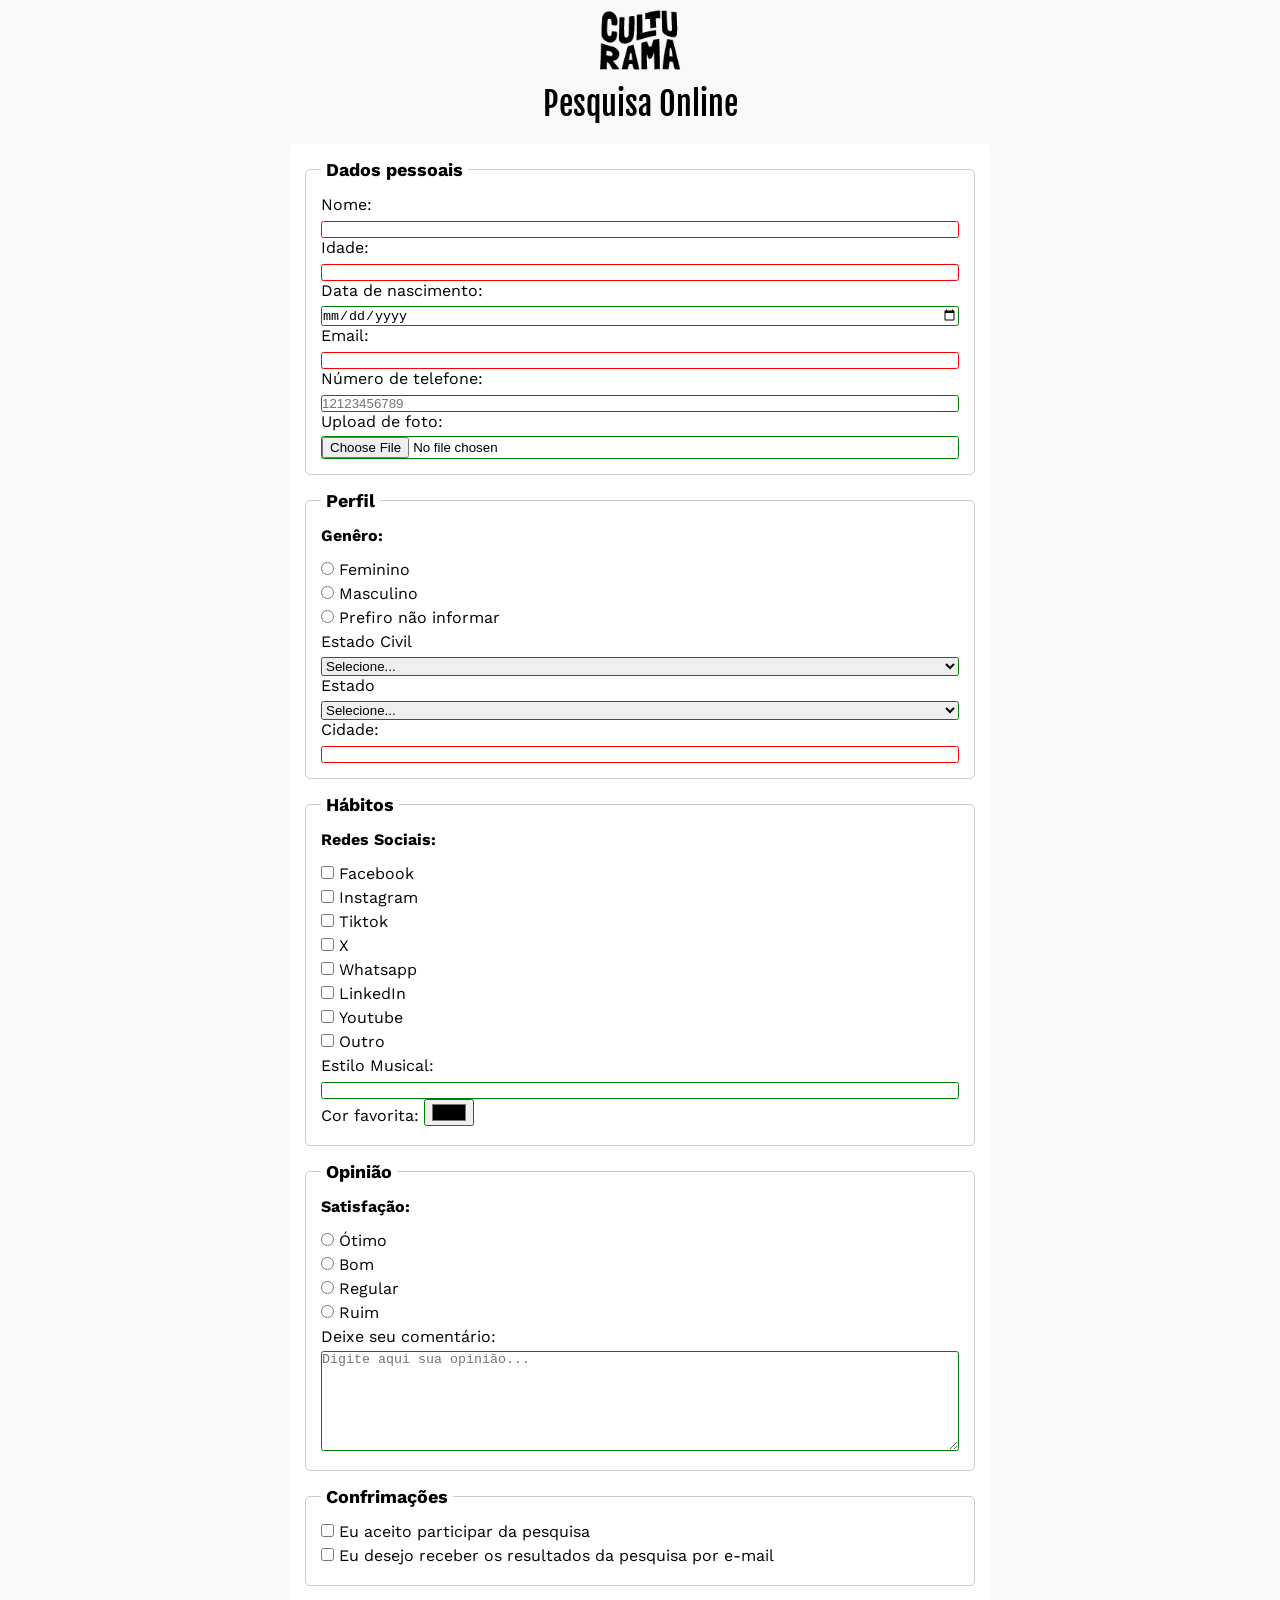
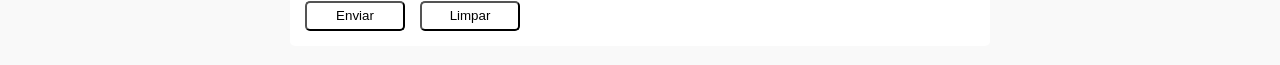
<file: index.html>
<!DOCTYPE html>
<html lang="pt-br">
<head>
    <meta charset="UTF-8">
    <meta name="viewport" content="width=device-width, initial-scale=1.0">
    <link rel="icon" href="img/culturama-favico.png" type="image/png">
    <link rel="stylesheet" href="css/style.css">
    <link rel="preconnect" href="https://fonts.googleapis.com">
    <link rel="preconnect" href="https://fonts.gstatic.com" crossorigin>
    <link href="https://fonts.googleapis.com/css2?family=Fjalla+One&family=Work+Sans&display=swap" rel="stylesheet">

    <title>Pesquisa Culturama</title>
</head>
<body>
    <main>
        <header>
            <img src="img/logo-culturama.png" alt="Logo Culturama">
            <h1>Pesquisa Online</h1>
        </header>
        <section>
            <form action="sucesso.html" method="get">
                <fieldset>
                    <legend>Dados pessoais</legend>
                    <label for="user">Nome:</label>
                    <input id="user" type="text" name="userName" required>
                    <br>

                    <label for="userAge">Idade:</label>
                    <input type="number" name="userAge" required min="12" max="100">
                    <br>

                    <label for="userBirthDate">Data de nascimento:</label>
                    <input type="date" name="userBirthDate">
                    <br>

                    <label for="userEmail">Email:</label>
                    <input type="email" name="userEmail" required >
                    <br>

                    <label for="userPhoneNumber">Número de telefone:</label>
                    <input type="tel" name="userPhoneNumber" pattern="[0-9]{11}" placeholder="12123456789">
                    <br>

                    <label for="userImage">Upload de foto:</label>
                    <br>
                    <input type="file" accept = "image/*" name="userImage">
                    <br>

                </fieldset>
                <fieldset>
                    <legend>Perfil</legend>
                    <p>Genêro: </p>
                    <input type="radio" name="userGender" value="feminino" id="feminino">
                    <label for="feminino">Feminino</label>
                    <br>
                    <input type="radio" name="userGender" value="masculino" id="masculino">
                    <label for="masculino">Masculino</label>
                    <br>
                    <input type="radio" name="userGender" value="naoinformado" id="naoinformado">
                    <label for="naoinformado">Prefiro não informar</label>
                    <br>
                    <label for="maritalStatus">Estado Civil</label>
                    <select name="maritalStatus">
                        <option value="naoinformado" selected hidden>Selecione...</option>
                        <option value="casado">Casado(a)</option>
                        <option value="solteiro">Solteiro(a)</option>
                        <option value="divorciado">Divorciado(a)</option>
                        <option value="uniaoestavel">União Estável</option>
                        <option value="viuvo">Viuvo(a)</option>
                    </select>
                    <br>
                    <label for="userState"> Estado </label>
                    <select name="userState" required>
                        <option value="naoinformado" selected hidden>Selecione...</option>
                        <option value="acre">Acre</option>
                        <option value="alagoas">Alagoas</option>
                        <option value="amapa">Amapá</option>
                        <option value="amazonas">Amazonas</option>
                        <option value="bahia">Bahia</option>
                        <option value="ceara">Ceará</option>
                        <option value="distritoFederal">Distrito Federal</option>
                        <option value="espiritoSanto">Espirito Santo</option>
                        <option value="goias">Goiás</option>
                        <option value="maranhao">Maranhão</option>
                        <option value="matoGrossoDoSul">Mato Grosso do Sul</option>
                        <option value="matoGrosso">Mato Grosso</option>
                        <option value="minasGerais">Minas Gerais</option>
                        <option value="para">Pará</option>
                        <option value="paraiba">Paraíba</option>
                        <option value="parana">Paraná</option>
                        <option value="pernambuco">Pernambuco</option>
                        <option value="piaui">Piauí</option>
                        <option value="riodeJaneiro">Rio de Janeiro</option>
                        <option value="rioGrandeDoNorte">Rio Grande do Norte</option>
                        <option value="rioGrandeDoSul">Rio Grande do Sul</option>
                        <option value="rondonia">Rondônia</option>
                        <option value="roraima">Roraima</option>
                        <option value="santaCatarina">Santa Catarina</option>
                        <option value="saoPaulo">São Paulo</option>
                        <option value="sergipe">Sergipe</option>
                        <option value="tocantins">Tocantins</option>
                    </select>
                    <br>
                    <label for="userCity">Cidade:</label>
                    <input type="text" name="userCity" required>
                    <br>
                </fieldset>
                <fieldset>
                    <legend>Hábitos</legend>
                    <p>Redes Sociais:</p>
                    <input type="checkbox" name="social" value="facebook" id="facebook">
                    <label for="facebook">Facebook</label>
                    <br>

                    <input type="checkbox" name="social" value="instagram" id="instagram">
                    <label for="instagram">Instagram</label>
                    <br>

                    <input type="checkbox" name="social" value="tiktok" id="tiktok">
                    <label for="tiktok">Tiktok</label>
                    <br>

                    <input type="checkbox" name="social" value="x" id="x">
                    <label for="x">X</label>
                    <br>

                    <input type="checkbox" name="social" value="whatsapp" id="whatsapp">
                    <label for="whatsapp">Whatsapp</label>
                    <br>
                    <input type="checkbox" name="social" value="linkedin" id="linkedin">
                    <label for="linkedin">LinkedIn</label>
                    <br>

                    <input type="checkbox" name="social" value="youtube" id="youtube">
                    <label for="youtube">Youtube</label>
                    <br>

                    <input type="checkbox" name="social" value="outro" id="outro">
                    <label for="outro">Outro</label>
                    <br>

                    <label for="musicalstyle">Estilo Musical:</label>
                    <input id ="musicalstyle" name ="userMusicalStyle" type="text" list="styleType">
                    <datalist id="styleType">
                        <option value="Rock">
                        <option value="Pop">
                        <option value="Sertanejo">
                        <option value="Hardstyle">
                    </datalist>
                    <br>

                    <label for="favoritecolor">Cor favorita: </label>
                    <input id="favoritecolor" name="userFavoriteColor" type="color">
                    <br>
                </fieldset>
                <fieldset>
                    <legend>Opinião</legend>
                    <p>Satisfação:</p>
                    <input type="radio" name="userSatifaction" value="otimo" id="otimo">
                    <label for="otimo">Ótimo</label>
                    <br>
                    <input type="radio" name="userSatifaction" value="bom" id="bom">
                    <label for="bom">Bom</label>
                    <br>
                    <input type="radio" name="userSatifaction" value="regular" id="regular">
                    <label for="regular">Regular</label>
                    <br>
                    <input type="radio" name="userSatifaction" value="ruim" id="ruim">
                    <label for="ruim">Ruim</label>
                    <br>

                    <label for ="userComment">Deixe seu comentário:</label>
                    <br>
                    <textarea name="userComment" id="userComment" placeholder="Digite aqui sua opinião..."></textarea>
                </fieldset>
                <fieldset>
                    <legend>Confrimações</legend>
                    <input type="checkbox" id="userLgpd" name="userLgpd" value="accepted" required>
                    <label for="userLgpd">Eu aceito participar da pesquisa</label>
                    <br>
                    <input type="checkbox" id="userResult" name="userResult" value="accepted">
                    <label for="userResult">Eu desejo receber os resultados da pesquisa por e-mail</label>
                </fieldset>
                <button type="submit">Enviar</button>
                <button type="reset">Limpar</button>
            </form>
        </section>
    </main>
</body>
</html>
</file>
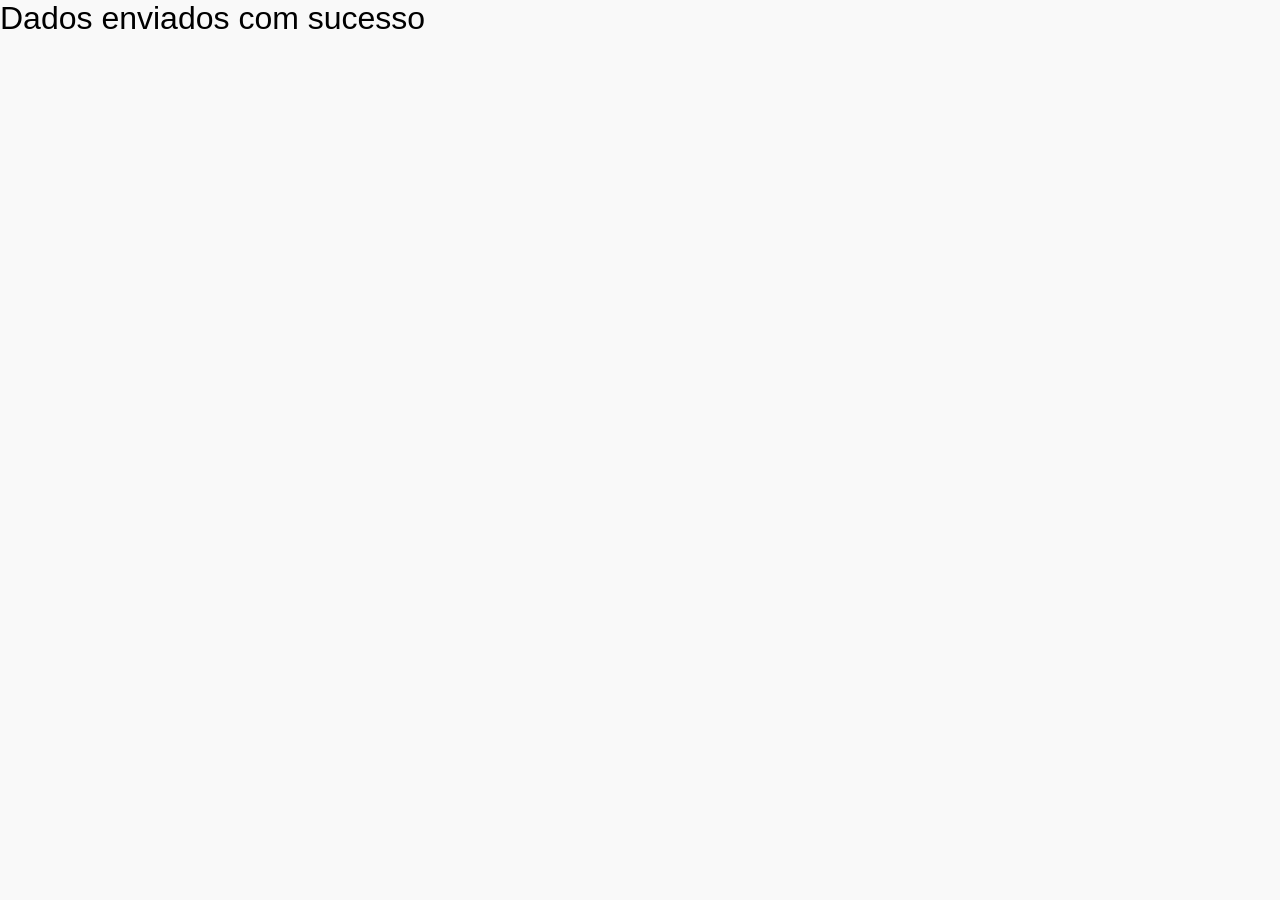
<file: sucesso.html>
<!DOCTYPE html>
<html lang="pt">
<head>
    <meta charset="UTF-8">
    <meta name="viewport" content="width=device-width, initial-scale=1.0">
    <link rel="stylesheet" href="css/style.css">
    <title>Document</title>
</head>
<body>
    <h1>Dados enviados com sucesso</h1>
</body>
</html>
</file>
<file: css/style.css>
/* body{
    font-family: "Work Sans", sans-serif;
    font-optical-sizing: auto;
    font-weight: 400;
    font-style: normal;
}
h1{
    font-family: "Fjalla One", sans-serif;
    font-weight: 400;
    font-style: normal;
} */

* {
    margin:0;
    padding:0;
    box-sizing:border-box;
}
body{
    font-family: "Work Sans", sans-serif;
    font-optical-sizing: auto;
    font-weight: 400;
    font-style: normal;
    background-color: #F9F9F9;
}
main{
    width: 100%;
    max-width: 700px;
    margin: 0 auto;
}

header{
    text-align: center;
    margin-bottom: 20px;
}

img{
    width: 100px;
}

h1{
    font-family: "Fjalla One", sans-serif;
    font-weight: 400;
    font-style: normal;
}

form{
    background-color: #FFFFFF;
    padding: 15px;
    border-radius: 5px;
    margin-bottom: 20px;
}
fieldset{
    padding: 15px;
    border: 1px solid #CCCCCC;
    border-radius: 5px;
    margin-bottom: 15px;
}

legend{
    font-weight: bold;
    font-size: 18px;
    padding: 0 5px;
}

label{
    display: inline-block;
    margin-bottom: 5px;
}
p{
    margin-bottom: 15px;
    font-weight: bold;
}

input, select, textarea{
    width: 100%;
    border: 1px solid #ccc;
    border-radius: 2.5px;
}
textarea{
    min-height: 100px;
}

input[type="radio"],
input[type="checkbox"]{
    width: auto;
}

input[type="color"]{
    width: 50px;
    padding: 0 5px
}
input:invalid,
select:invalid,
textarea:invalid{
    border-color: red;
}

input:valid,
select:valid,
textarea:valid{
    border-color: green;
}

button{
    width: 100px;
    height: 30px;
    margin-right: 10px;
    background-color: white;
    border-radius: 5px;
    cursor: pointer;
}

button:hover{
    background-color: green;
    color: white;
}
button[type="reset"]:hover{
    background-color: orangered;
    color: white;
}
</file>
